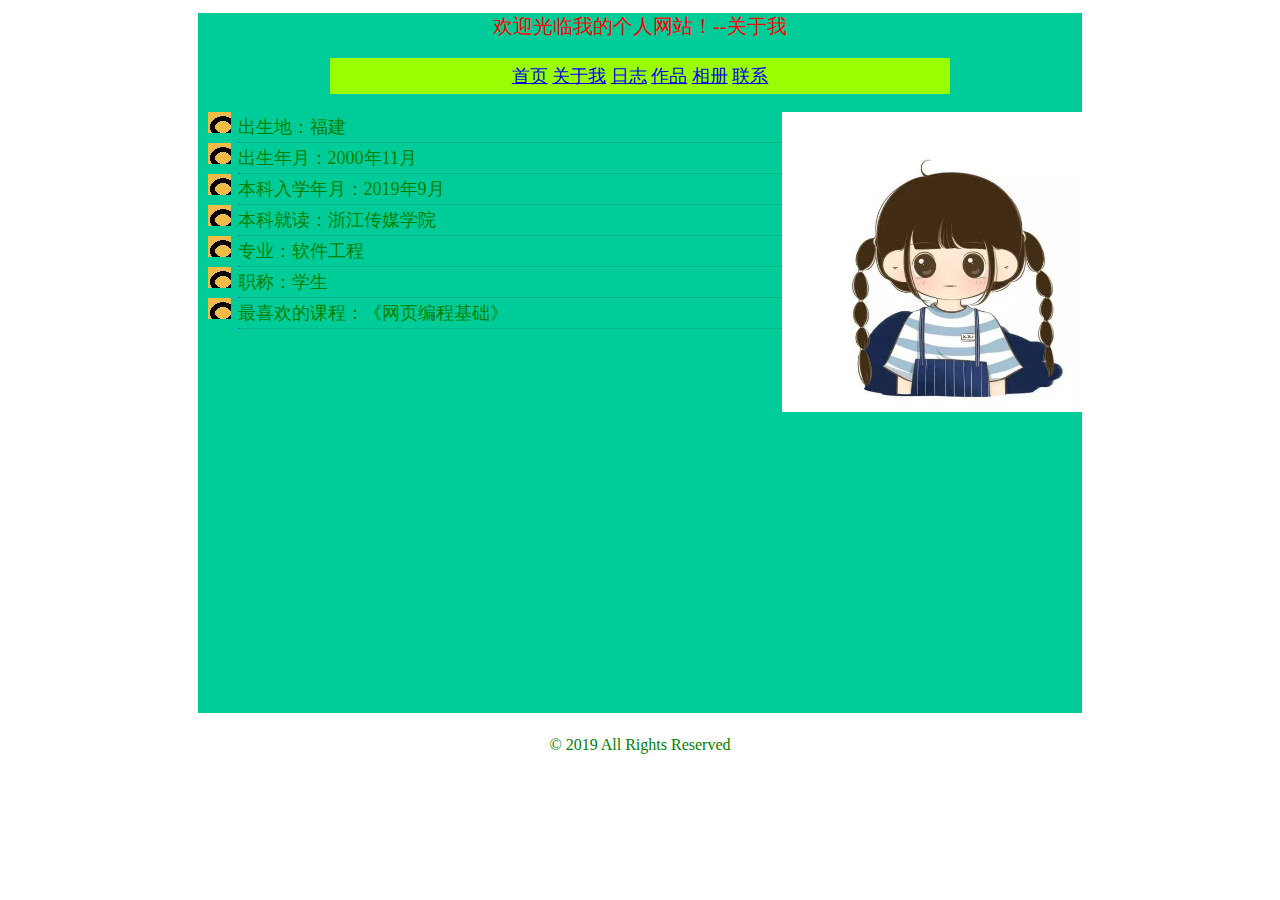
<file: about.html>
﻿<!doctype html>
<html>
<head>
<meta charset="utf-8">
<title>190808113童玲娜的个人网站</title>
<style>
ul{
	height:30px;line-height:30px;
}
li{
border-bottom:1px dotted #06F;list-style-image:url("images/o.jpg");
	}
</style>
<link rel="stylesheet" href="css/main.css" type="text/css"/>
</head>
<div>
<body>
<h1>欢迎光临我的个人网站！--关于我</h1>
<p class="nav">
<a href="index.html">首页</a>
<a href="about.html">关于我</a>
<a href="dairy.html">日志</a>
<a href="works.html">作品</a>
<a href="photo.html">相册</a>
<a href="contact.html">联系</a></p>
<img src="images/profile.jpg" alt="头像" width="300" height="300" align="right"/>
<ul>
   <li>出生地：福建</li>
   <li>出生年月：2000年11月</li>
   <li>本科入学年月：2019年9月</li>
   <li>本科就读：浙江传媒学院</li>
   <li>专业：软件工程</li>
   <li>职称：学生</li>
   <li>最喜欢的课程：《网页编程基础》</li>
</ul>
</body>
</div>
<p class="copyright">&copy 2019 All Rights Reserved</p>
</html>
</file>
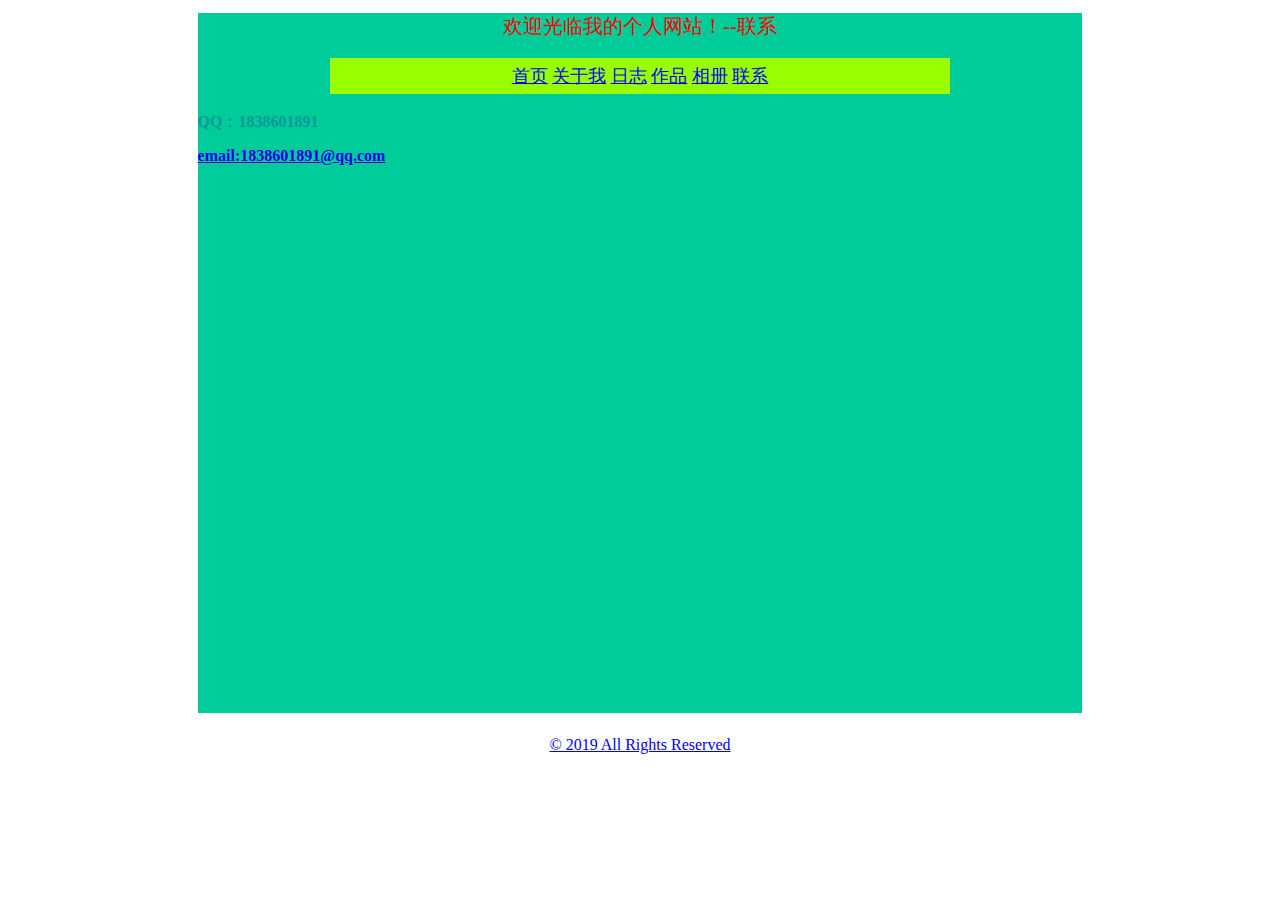
<file: contact.html>
<!doctype html>
<html>
<head>
<meta charset="utf-8">
<title>190808113童玲娜的个人网站</title>
<link rel="stylesheet" href="css/main.css" type="text/css"/>
</head>
<div>
<body>
<h1>欢迎光临我的个人网站！--联系</h1>
<p class="nav">
<a href="index.html">首页</a>
<a href="about.html">关于我</a>
<a href="dairy.html">日志</a>
<a href="works.html">作品</a>
<a href="photo.html">相册</a>
<a href="contact.html">联系</a></p>
<h2>QQ：1838601891</h2>
<h2><a href="mailto:1838601891@qq.com?">email:1838601891@qq.com</h2>
</body>
</div>
<p class="copyright">&copy 2019 All Rights Reserved</p>
</html>
</file>
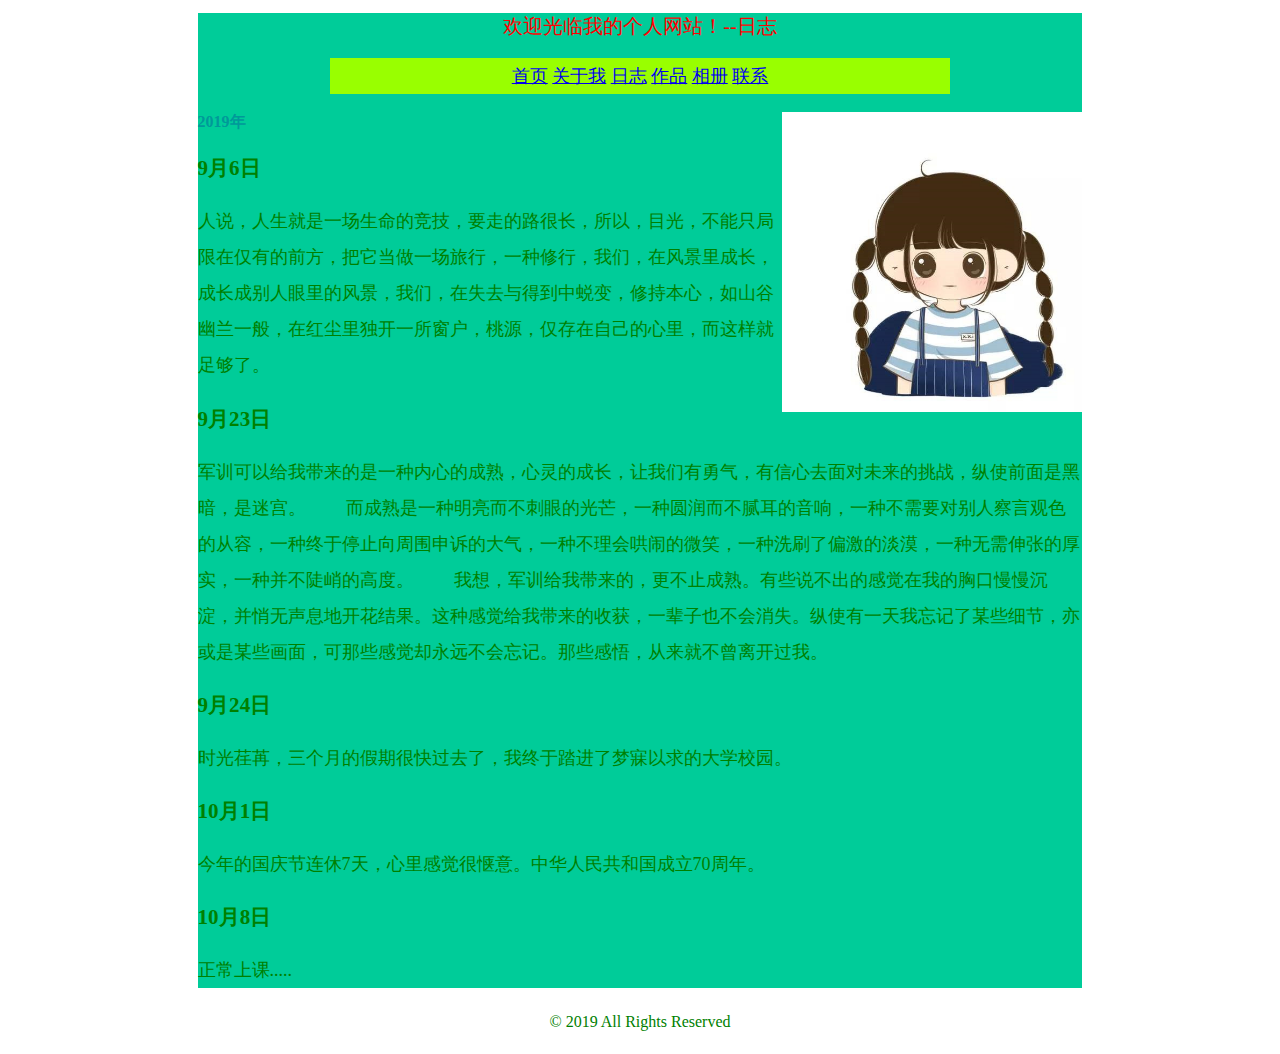
<file: dairy.html>
<!doctype html>
<html>
<head>
<meta charset="utf-8">
<title>190808113童玲娜的个人网站</title>
<link rel="stylesheet" href="css/main.css" type="text/css"/>
</head>
<div>
<body>
<h1>欢迎光临我的个人网站！--日志</h1>
<p class="nav">
<a href="index.html">首页</a>
<a href="about.html">关于我</a>
<a href="dairy.html">日志</a>
<a href="works.html">作品</a>
<a href="photo.html">相册</a>
<a href="contact.html">联系</a></p>
<img src="images/profile.jpg" alt="头像" width="300" height="300" align="right"/>
<h2>2019年</h2>
<h3>9月6日</h3>
<p>  人说，人生就是一场生命的竞技，要走的路很长，所以，目光，不能只局限在仅有的前方，把它当做一场旅行，一种修行，我们，在风景里成长，成长成别人眼里的风景，我们，在失去与得到中蜕变，修持本心，如山谷幽兰一般，在红尘里独开一所窗户，桃源，仅存在自己的心里，而这样就足够了。</p>
<h3>9月23日</h3>
<p>  军训可以给我带来的是一种内心的成熟，心灵的成长，让我们有勇气，有信心去面对未来的挑战，纵使前面是黑暗，是迷宫。

　　而成熟是一种明亮而不刺眼的光芒，一种圆润而不腻耳的音响，一种不需要对别人察言观色的从容，一种终于停止向周围申诉的大气，一种不理会哄闹的微笑，一种洗刷了偏激的淡漠，一种无需伸张的厚实，一种并不陡峭的高度。

　　我想，军训给我带来的，更不止成熟。有些说不出的感觉在我的胸口慢慢沉淀，并悄无声息地开花结果。这种感觉给我带来的收获，一辈子也不会消失。纵使有一天我忘记了某些细节，亦或是某些画面，可那些感觉却永远不会忘记。那些感悟，从来就不曾离开过我。</p>
<h3>9月24日</h3>
<p>  时光荏苒，三个月的假期很快过去了，我终于踏进了梦寐以求的大学校园。</p>
<h3>10月1日</h3>
<p>  今年的国庆节连休7天，心里感觉很惬意。中华人民共和国成立70周年。</p>
<h3>10月8日</h3>
<p>正常上课.....</p>
</body>
</div>
<p class="copyright">&copy 2019 All Rights Reserved</p>
</html>
</file>
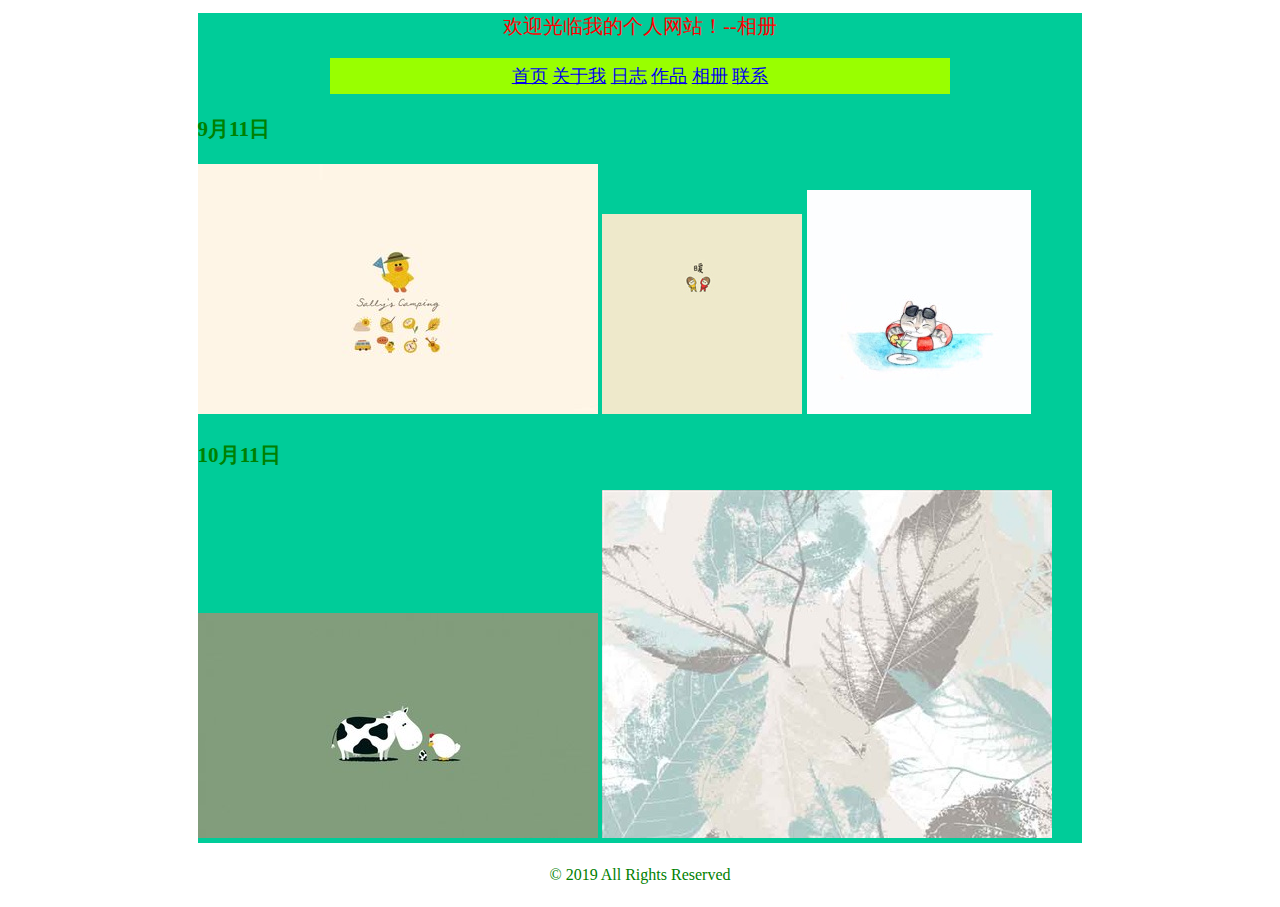
<file: photo.html>
<!doctype html>
<html>
<head>
<meta charset="utf-8">
<title>190808113童玲娜的个人网站</title>
<link rel="stylesheet" href="css/main.css" type="text/css"/>
</head>
<div>
<body>
<h1>欢迎光临我的个人网站！--相册</h1>
<p class="nav">
<a href="index.html">首页</a>
<a href="about.html">关于我</a>
<a href="dairy.html">日志</a>
<a href="works.html">作品</a>
<a href="photo.html">相册</a>
<a href="contact.html">联系</a></p>
<h3>9月11日</h3>
<img src="images/c.jpg">
<img src="images/d.jpg">
<img src="images/e.jpg">
<h3>10月11日</h3>
<img src="images/f.jpg">
<img src="images/g.jpg">
</body>
</div>
<p class="copyright">&copy 2019 All Rights Reserved</p>
</html>
</file>
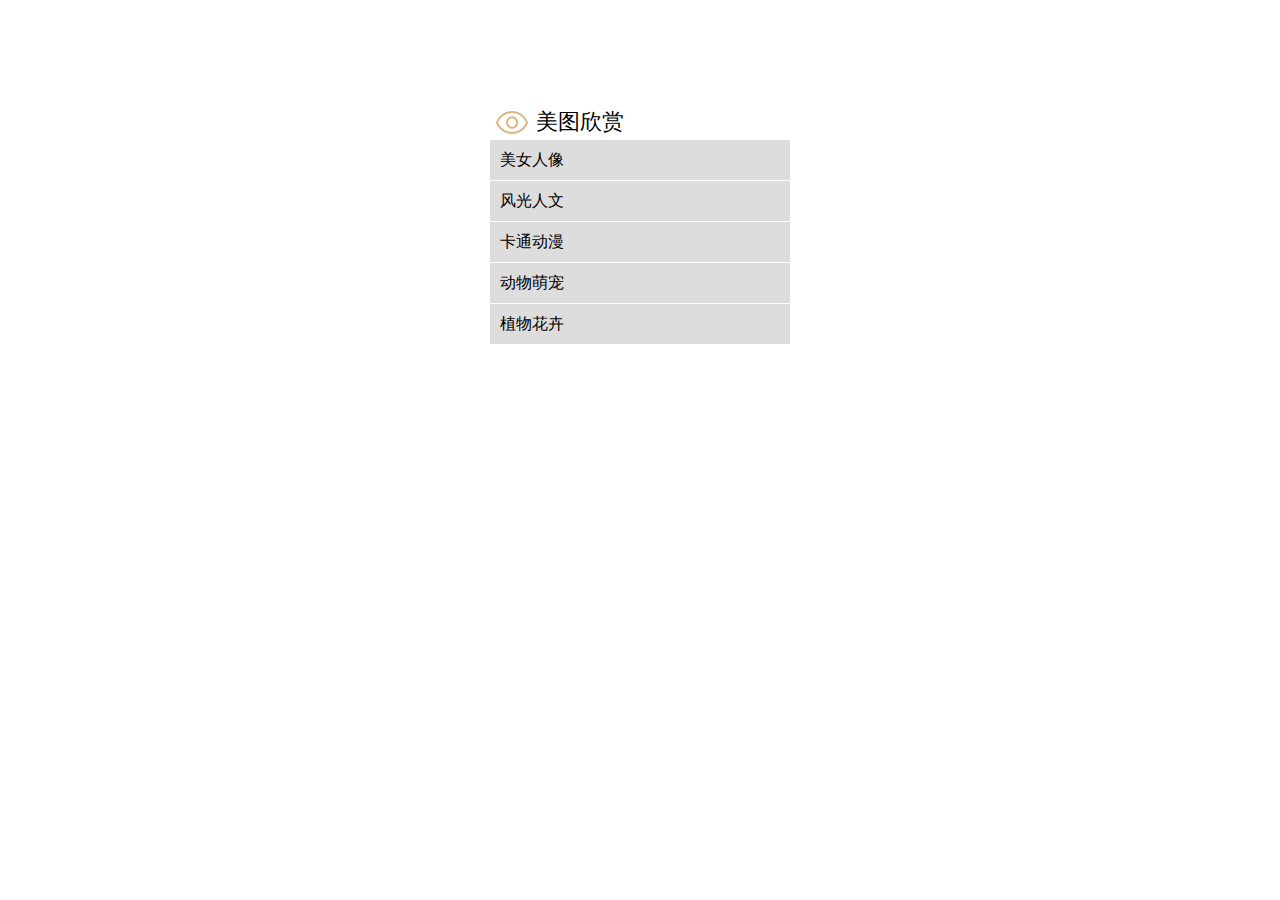
<file: sy5-1.html>
﻿<!DOCTYPE html>
<html>
<head>
<title>sy5-1.html</title>
<meta charset="utf-8">
<style type="text/css">
*{margin:0;padding:0;}
li{list-style:none;}
a{text-decoration:none;color:inherit;}
.nav{
    width:300px;
    margin:100px auto 0;
}
.nav h3{
    height:40px;
    font-weight:lighter;
    line-height:40px;
    font-size:22px;
}
.nav h3:before{
    content:'';
    display:inline-block;
    width:40px;
    height:39px;
    background:url('images/bg1.png') no-repeat -162px -416px;
    vertical-align:middle;
}
.nav h3 a{vertical-align:middle;}
.nav li{
    height:40px;
    background-color:#DDD;
    text-indent:10px;
    line-height:40px;
    margin-bottom:1px;
}
.nav li:hover{
    background-color:#DBB783;
    color:#FFF;
}
</style>
</head>
<body>
  <div class='nav'>
     <h3>
       <a href="">美图欣赏</a></h3>
     <ul>
         <li><a href="#">美女人像</a></li>
         <li><a href="#">风光人文</a></li>
         <li><a href="#">卡通动漫</a></li>
         <li><a href="#">动物萌宠</a></li>
         <li><a href="#">植物花卉</a></li>
      </ul>
</div>
</body>
</html>
</file>
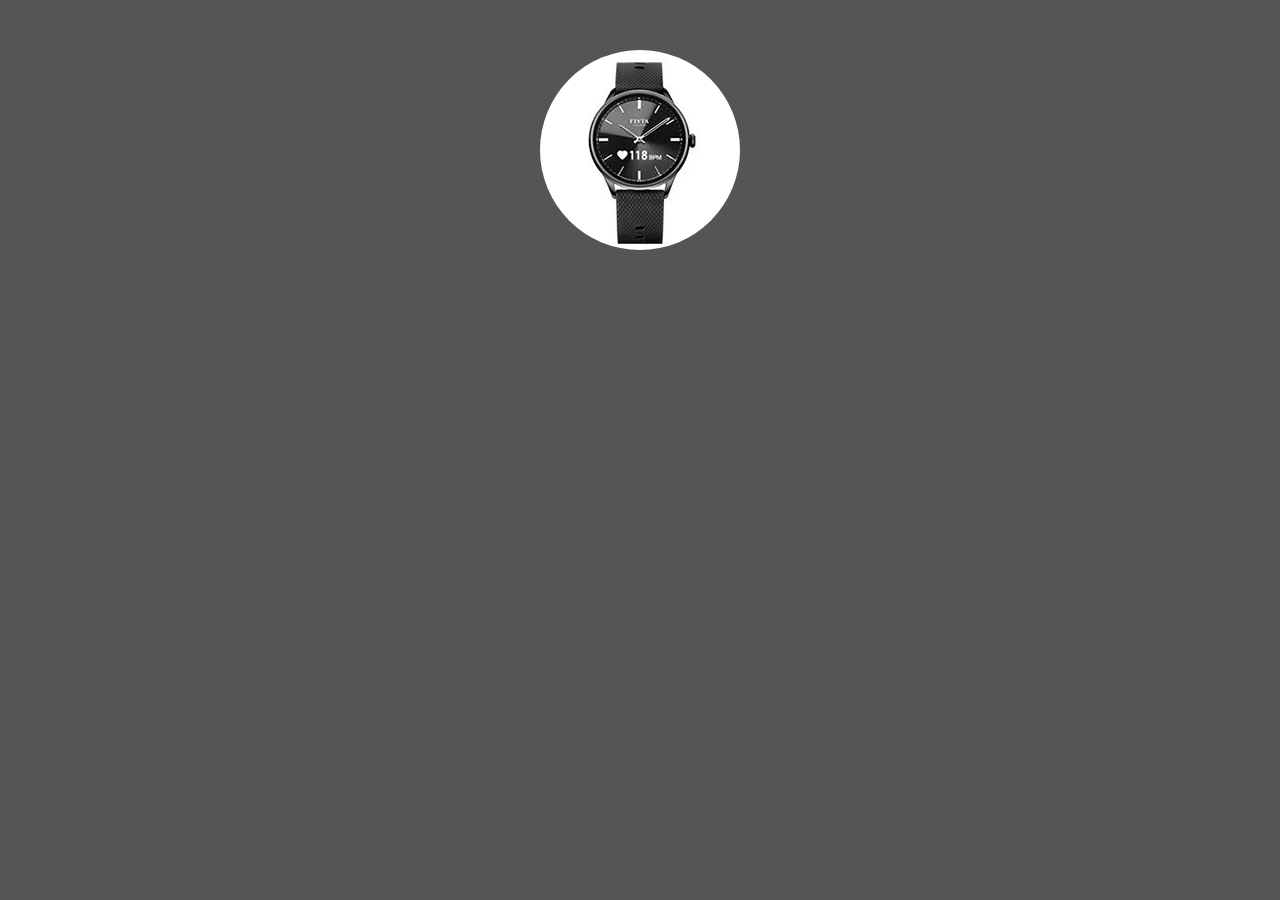
<file: sy5-2.html>
<!DOCTYPE html>
<html>
<head>
<meta charset="utf-8">
<title>sy5-2.html</title>

<style type="text/css">
*{margin:0;padding:0;}
a{text-decoration:none;}
	body{
		background-color:#555;
	}
	div{
		width:200px;
		height:200px;
		margin:50px auto;
		background:url('images/watch.jpg') no-repeat center;
		border-radius:50%;
	}
	a{
		visibility:hidden;
		display:block;
		width:100%;
		height:120px;
		padding-top:80px;
		background-color:rgba(0,0,0,.5);
		color:#FFF;
		font-size:14px;
		border-radius:50%;
	}
	a p{
		text-align:center;
		line-height:25px;
	}
	div:hover a{visibility:visible;}
</style>
</head>
<body>
  <div>
     <h3>
       <a href="#">
       <p>飞亚达</p>
       <p>JOYUP智能手表</p>
       </a>
  </div>
</body>
</html>
</file>
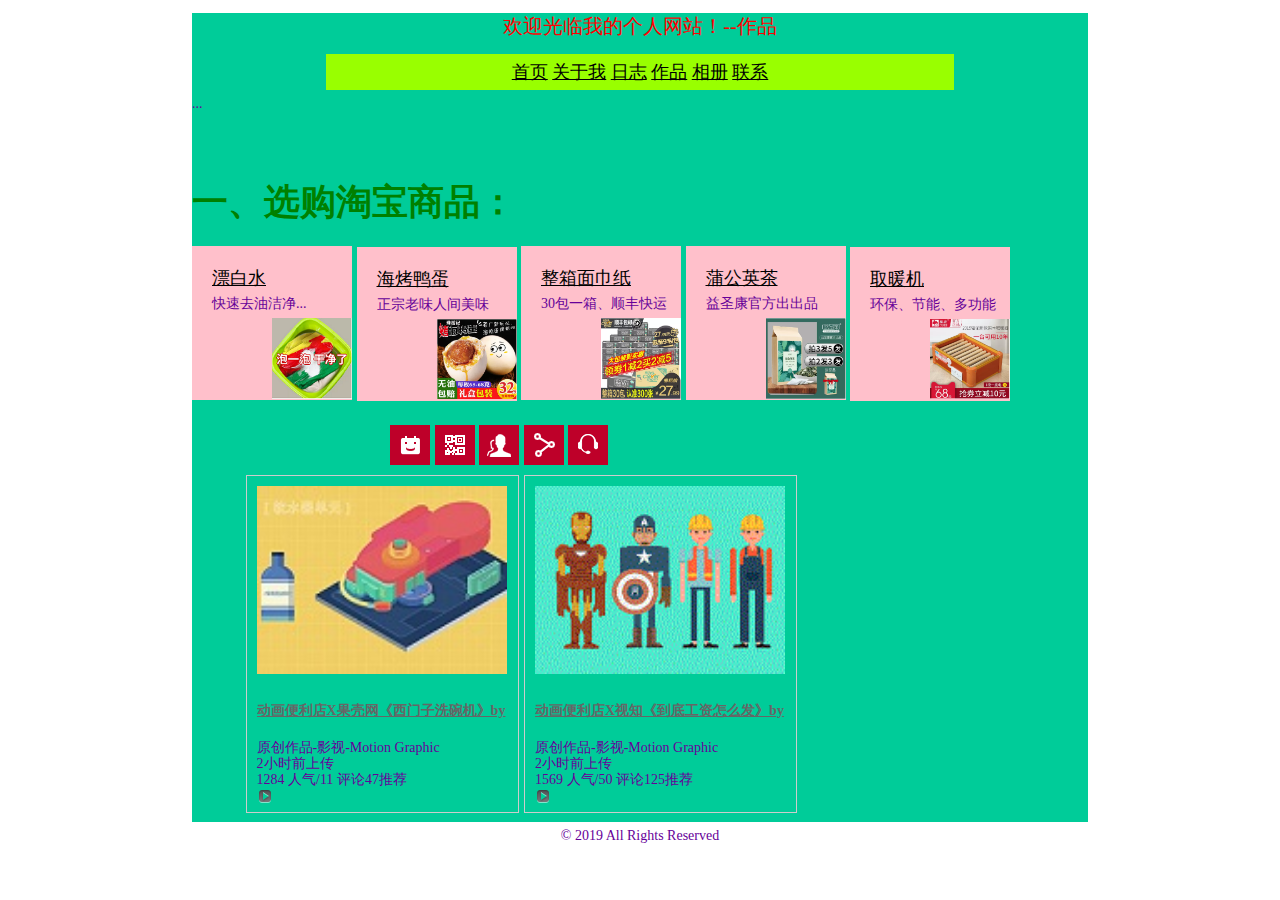
<file: works.html>
<!doctype html>
<html>
<head>
<meta charset="utf-8">
<title>190808113童玲娜的个人网站</title>
<link rel="stylesheet" href="css/main.css" type="text/css"/>
<style>
    body,ul,p{margin:0;padding:0}
	li{list-style:none;}
	ul#works{
		width:1200px;
		height:220px;
		margin:-41px auto;
	}
	#works li{
		display:inline-block;
		width:140px;
		height:134px;
		padding-top:20px;
		padding-left:20px;
		background-color:pink;	
	}
	a{
		color:#000;
		font-size:18px;
	}
	p{
		color:#609;
		font-size:14px;
	}
	#works img{
		width:80px;
		margin-left:60px;
	}
	h5{
		font-size:36px;
		font-family:楷体;
		}
	ul#map{
		width:500px;
		height:50px;
		margin:0 auto;
		}
	#map li{
		display:inline-block;
		height:40px;
		width:40px;
		margin-bottom:5px;
		background-image:url('images/bg.png');
		}
	#map li.first{
		background-position:-80px 0;
		}
	#map li.second{
		background-position:0 -120px;
		}
	#map li.third{
		background-position:-80px -200px;
		}
	#map li.fouth{
		background-position:-80px -40px;
		}
	#map li.fifth{
		background-position:-80px -280px;
		}
	ul#hard{
		width:791px;
		height:347px;
		margin:0 auto;
		}
	#hard li{
		display:inline-block;
		width:251px;
		height:316px;
		margin-left:1px;
		margin-bottom:10px;
		padding:10px;
		border:1px solid #CCC;
	
		
		}
	h3{
		white-space:nowrap;
		text-overflow:ellipsis;
		overflow:hidden;
		line-height:17px;
		}
		h3 a{
			font-size:14px;
			color:#666;
			}
		#hard li p{
			line-height:16px;
		li.movie span{
			font-weight:blod;
			color:#FF5584;
			}
		 #hard li.hot span{
			 margin-right:10px;
			 color:red;
			 }
	</style>
</head>
<div>
<body>
<h1>欢迎光临我的个人网站！--作品</h1>
<p class="nav">
<a href="index.html">首页</a>
<a href="about.html">关于我</a>
<a href="dairy.html">日志</a>
<a href="works.html">作品</a>
<a href="photo.html">相册</a>
<a href="contact.html">联系</a> </p>
<p>...</p>
<h5>一、选购淘宝商品：</h5>
<ul id="works">
	<li id="works">
		<a href="#">漂白水</a>
		<p>快速去油洁净...</p>
		<img src="images/1.png" alt="漂白水"/>
	</li>
    <li id="works">
        <a href="#">海烤鸭蛋</a>
        <p>正宗老味人间美味</p>
        <img src="images/2.png" alt="咸鸭蛋"/>
    </li>
    <li id="works">
         <a href="#">整箱面巾纸</a>
         <p>30包一箱、顺丰快运</p>
         <img src="images/3.png" alt="面巾纸"/>
    </li>
    <li id="works">
         <a href="#">蒲公英茶</a>
         <p>益圣康官方出出品</p>
         <img src="images/4.png" alt="好茶"/>  
    </li>
    <li id="works">
         <a href="#">取暖机</a>
         <p>环保、节能、多功能</p>
         <img src="images/5.png" alt="取暖机"/>
    </li>      
</ul>
<ul id="map">
    <li class='first'></li>
    <li class='second'></li>
    <li class='third'></li>
    <li class='fouth'></li>
    <li class='fifth'></li>
</ul>
<ul id="hard">
    <li id="hard">
        <a href="">
        <img src="images/pic1.jpg" alt="" width='250'height='188'>
        </a>
        <h3>
        <a href="">动画便利店X果壳网《西门子洗碗机》by</a>
        </h3>
        <p class='movie'><span>原创作品</span>-影视-Motion Graphic</p>
        <p>2小时前上传</p>
        <p class='hot'>
        <span>1284</span>
        人气/<span>11</span>
        评论<span>47</span>推荐
        </p>
        <img src="images/play.png" alt="">
</li>
<li id="hard">
<a href="">
        <img src="images/pic2.gif" alt="" width='250'height='188'>
        </a>
        <h3>
        <a href="">动画便利店X视知《到底工资怎么发》by</a>
        </h3>
        <p class='movie'><span>原创作品</span>-影视-Motion Graphic</p>
        <p>2小时前上传</p>
        <p class='hot'>
        <span>1569</span>
        人气/<span>50</span>
        评论<span>125</span>推荐
        </p>
        <img src="images/play.png" alt="">
</li>
</ul>
</body>
</div>
<p class="copyright">&copy 2019 All Rights Reserved</p>
</html>
</file>
<file: css/main.css>
﻿@charset'utf-8';
body{
         color:green;
         font-size:16px;
     
	}
h1{
      text-align:center;
      font-family:"方正姚体，黑体，宋体";
      font-size:20px;
      color:red;
      font-weight:500;
  }
h2{
     font-family:黑体;
     font-size:16px;
     font-weight:medium;
     color:#099;
  }
p{
   line-height:2em;
 }
h4{
	width:0;
	height:0;
	border:10px solid transparent;
	border-top-color:#333;
	}
div{
	background-color:#0C9;
    margin-left:15%;
    margin-right:15%;
    font-size:18px;
    min-height:700px;
	}
.copyright{
	       text-align:center;
		   margin-width:0 0 10px 0;
	       }
.nav{
     background-color:#9F0;
     margin-left:15%;
     margin-right:15%;
     text-align:center;
     font-size:18px;
    }
</file>
